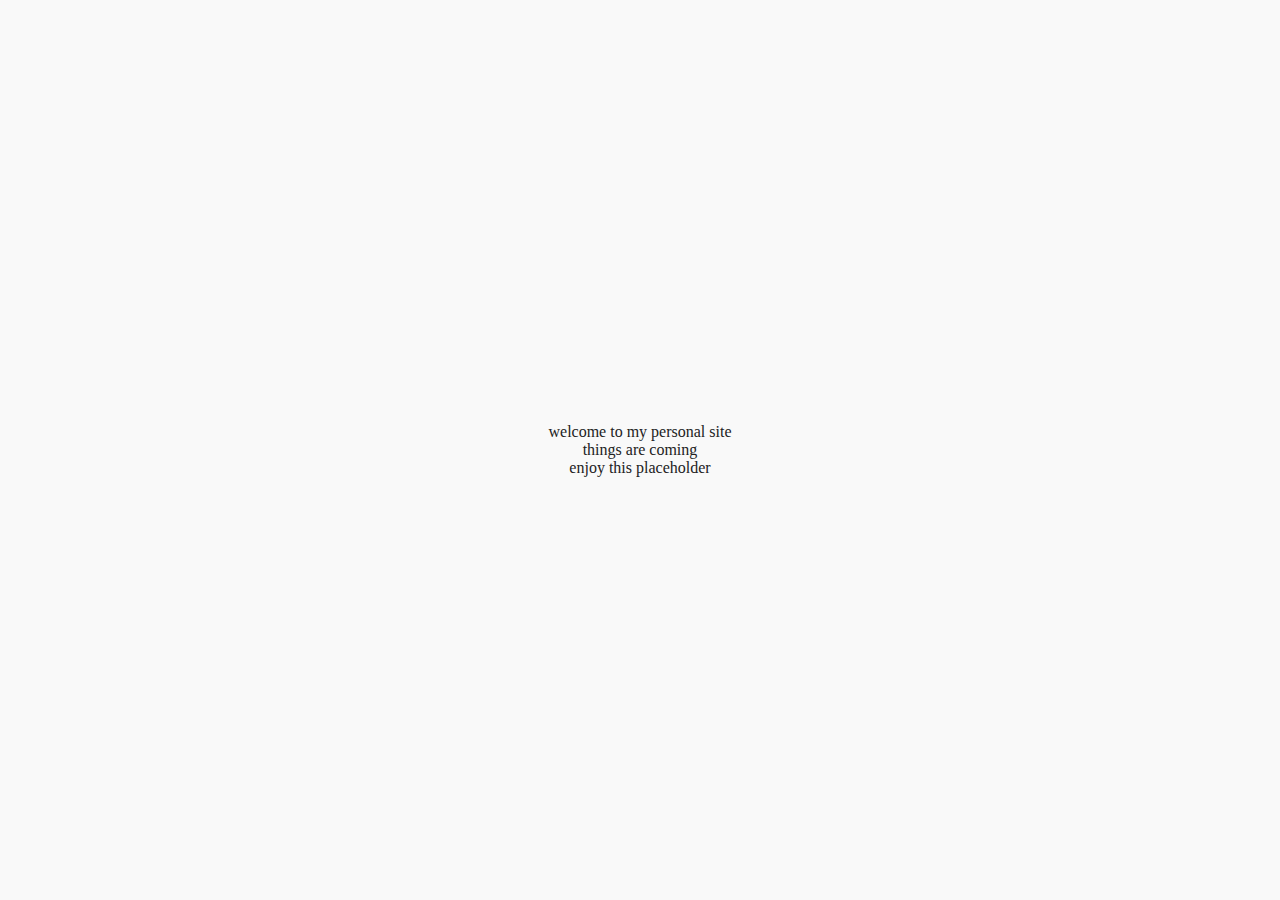
<file: index.html>
<!DOCTYPE html>
<html lang="en">
<head>
  <meta charset="UTF-8" />
  <meta name="viewport" content="width=device-width, initial-scale=1.0" />
  <title>william.ad</title>
  <link rel="stylesheet" href="styles.css" />
</head>
<body>
  <div class="container">
    <p>welcome to my personal site</p>
    <p>things are coming</p>
    <p>enjoy this placeholder</p>
  </div>
</body>
</html>
</file>
<file: styles.css>
/* Basic reset */
* {
    margin: 0;
    padding: 0;
    box-sizing: border-box;
  }
  
  body {
    background-color: #f9f9f9;
    color: #222;
    display: flex;
    align-items: center;
    justify-content: center;
    min-height: 100vh;
  }
  
  .container {
    text-align: center;
    padding: 2rem;
  }
  
  h1 {
    font-size: 2.5rem;
    margin-bottom: 1rem;
  }
  
  nav ul {
    list-style: none;
    padding: 0;
  }
  
  nav li {
    margin: 0.5rem 0;
  }
  
  nav a {
    color: #0077ff;
    text-decoration: none;
    font-size: 1.2rem;
  }
  
  nav a:hover {
    text-decoration: underline;
  }
</file>
